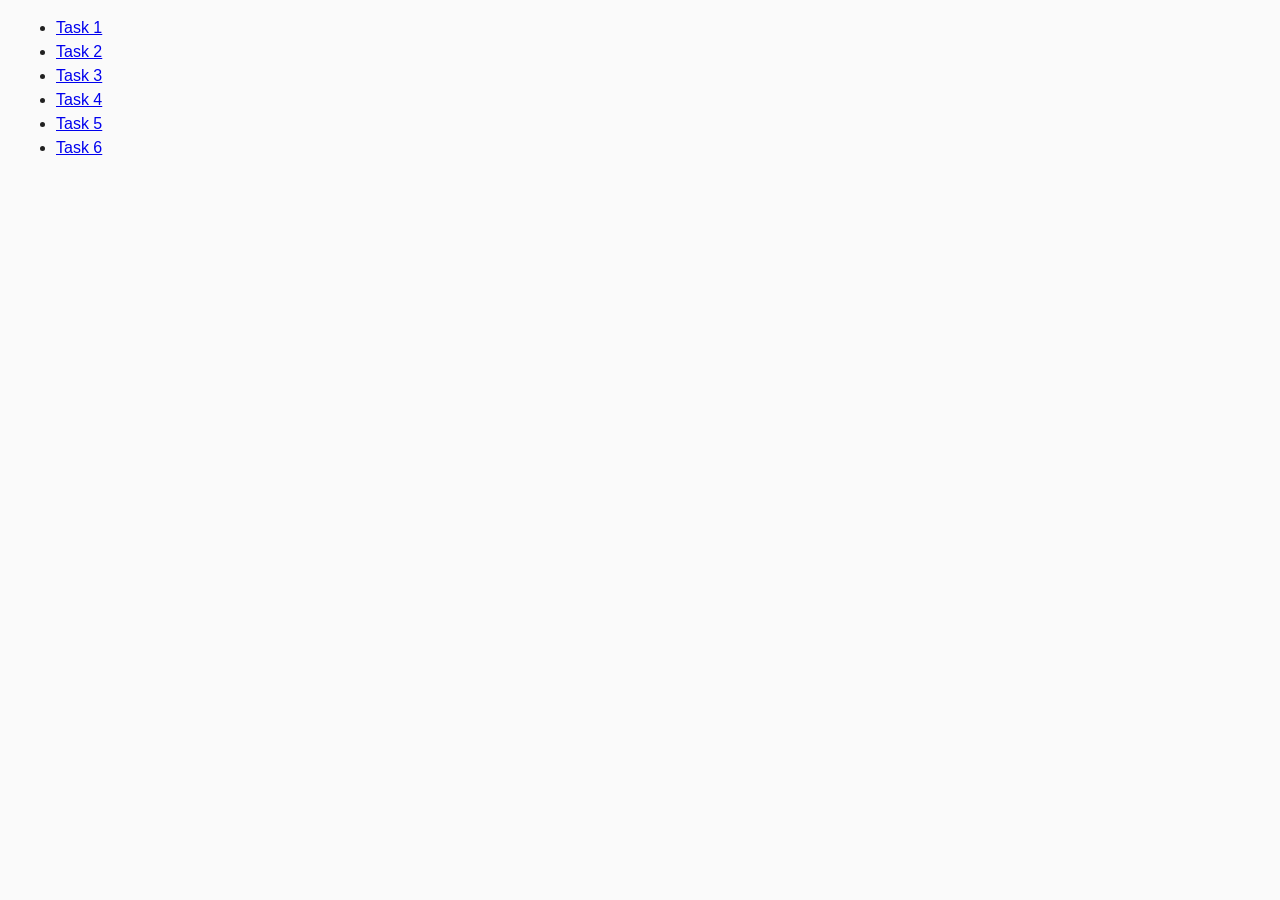
<file: index.html>
<!DOCTYPE html>
<html lang="en">
    <head>
        <meta charset="UTF-8" />
        <meta http-equiv="X-UA-Compatible" content="IE=edge" />
        <meta name="viewport" content="width=device-width, initial-scale=1.0" />
        <title>Homework 7</title>
        <link rel="stylesheet" href="./css/common.css" />
    </head>
    <body>
        <ul>
            <li><a href="./task-1.html">Task 1</a></li>
            <li><a href="./task-2.html">Task 2</a></li>
            <li><a href="./task-3.html">Task 3</a></li>
            <li><a href="./task-4.html">Task 4</a></li>
            <li><a href="./task-5.html">Task 5</a></li>
            <li><a href="./task-6.html">Task 6</a></li>
        </ul>
    </body>
</html>
</file>
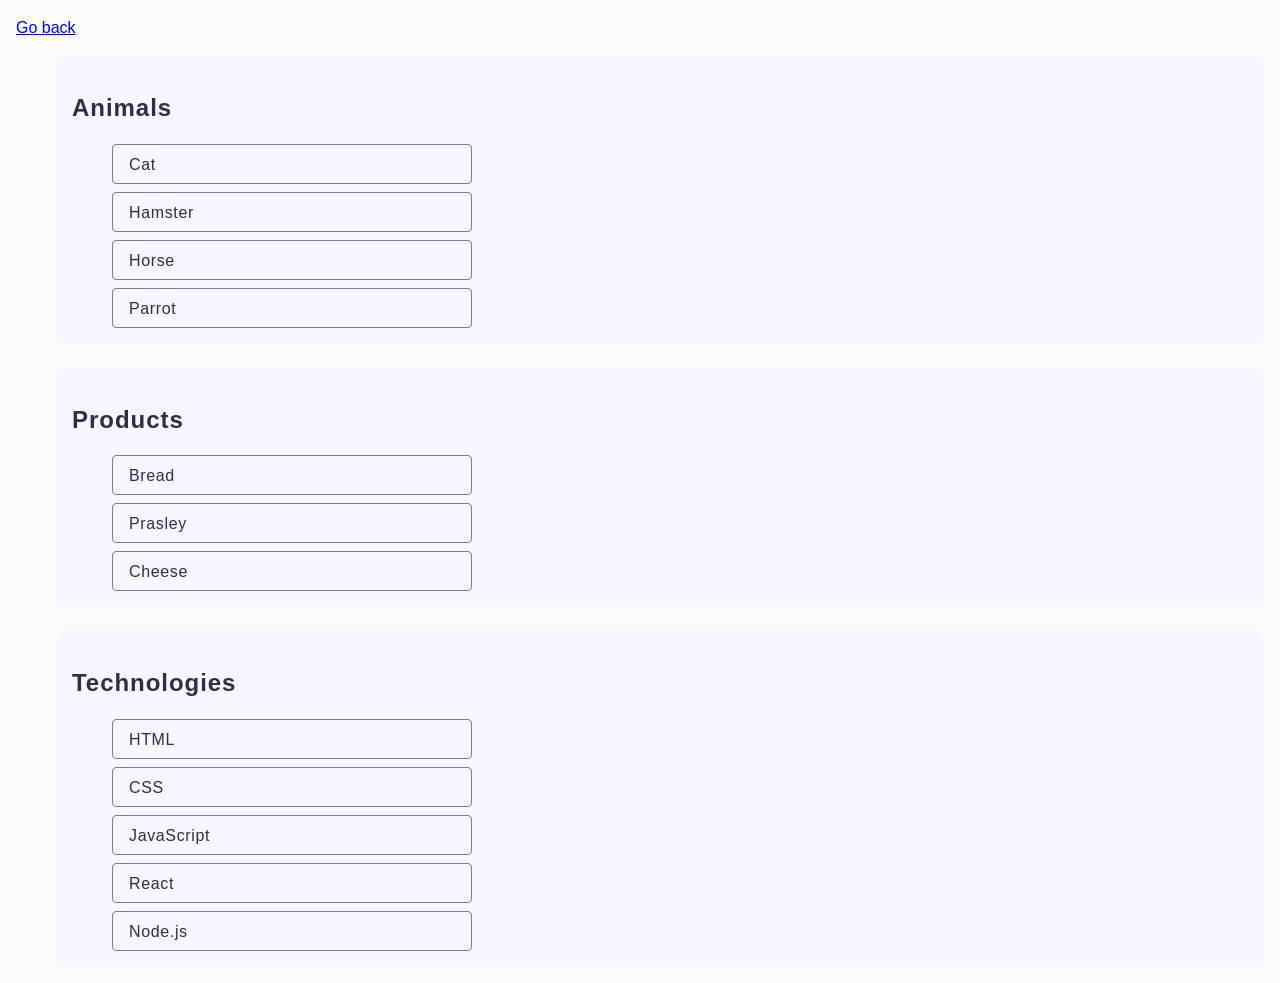
<file: task-1.html>
<!DOCTYPE html>
<html lang="en">
    <head>
        <meta charset="UTF-8" />
        <meta http-equiv="X-UA-Compatible" content="IE=edge" />
        <meta name="viewport" content="width=device-width, initial-scale=1.0" />
        <title>Task 1</title>
        <link rel="stylesheet" href="./css/common.css" />
    </head>
    <body>
        <p><a href="./index.html">Go back</a></p>

        <ul id="categories">
            <li class="item">
                <h2>Animals</h2>

                <ul>
                    <li>Cat</li>
                    <li>Hamster</li>
                    <li>Horse</li>
                    <li>Parrot</li>
                </ul>
            </li>
            <li class="item">
                <h2>Products</h2>

                <ul>
                    <li>Bread</li>
                    <li>Prasley</li>
                    <li>Cheese</li>
                </ul>
            </li>
            <li class="item">
                <h2>Technologies</h2>

                <ul>
                    <li>HTML</li>
                    <li>CSS</li>
                    <li>JavaScript</li>
                    <li>React</li>
                    <li>Node.js</li>
                </ul>
            </li>
        </ul>

        <script src="./js/task-1.js" type="module"></script>
    </body>
</html>
</file>
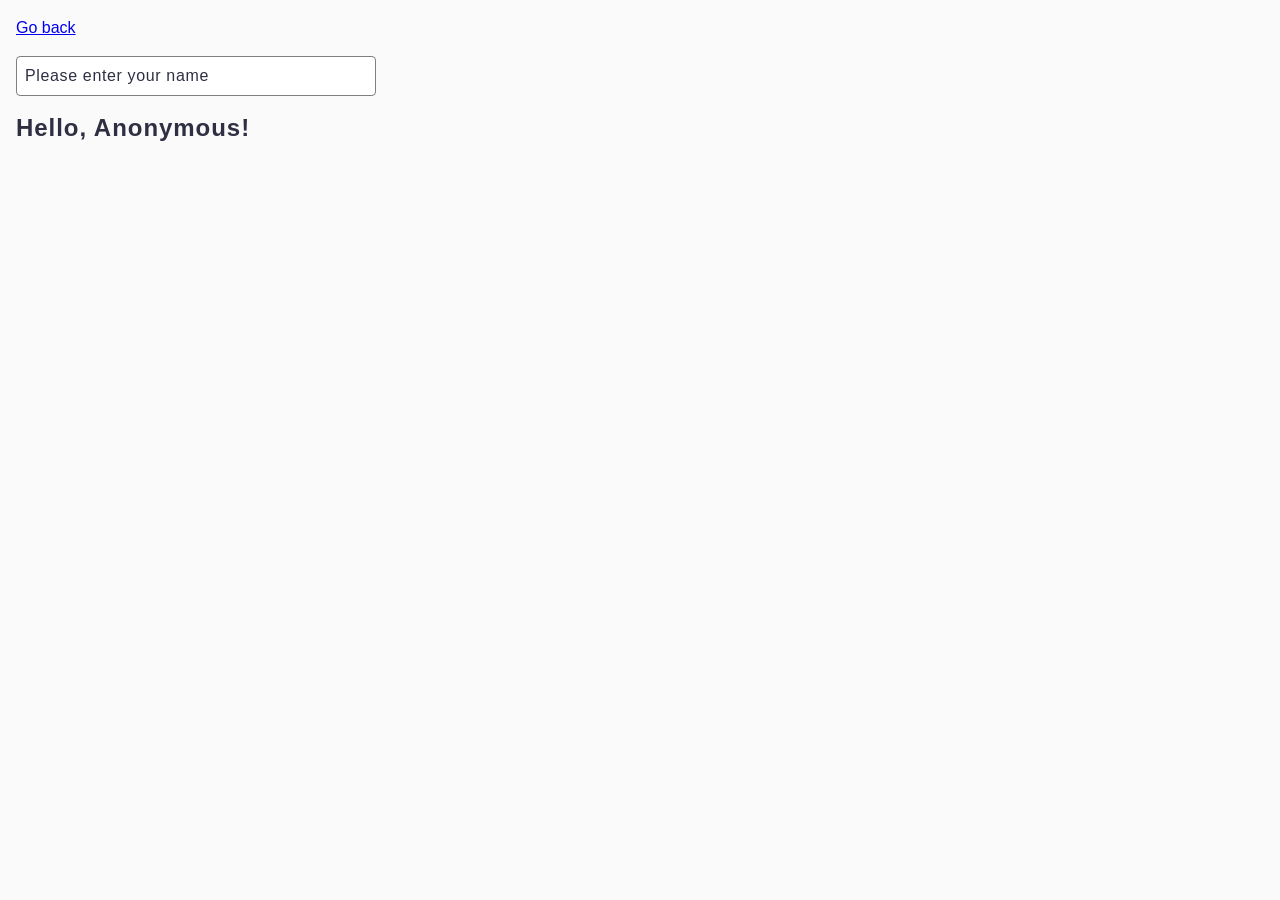
<file: task-3.html>
<!DOCTYPE html>
<html lang="en">
    <head>
        <meta charset="UTF-8" />
        <meta http-equiv="X-UA-Compatible" content="IE=edge" />
        <meta name="viewport" content="width=device-width, initial-scale=1.0" />
        <title>Task 3</title>
        <link rel="stylesheet" href="./css/common.css" />
    </head>
    <body>
        <p><a href="./index.html">Go back</a></p>

        <input
            type="text"
            id="name-input"
            placeholder="Please enter your name"
            autocomplete="off"
        />
        <h1 class="main-title">
            Hello, <span id="name-output">Anonymous</span>!
        </h1>

        <script src="./js/task-3.js" type="module"></script>
    </body>
</html>
</file>
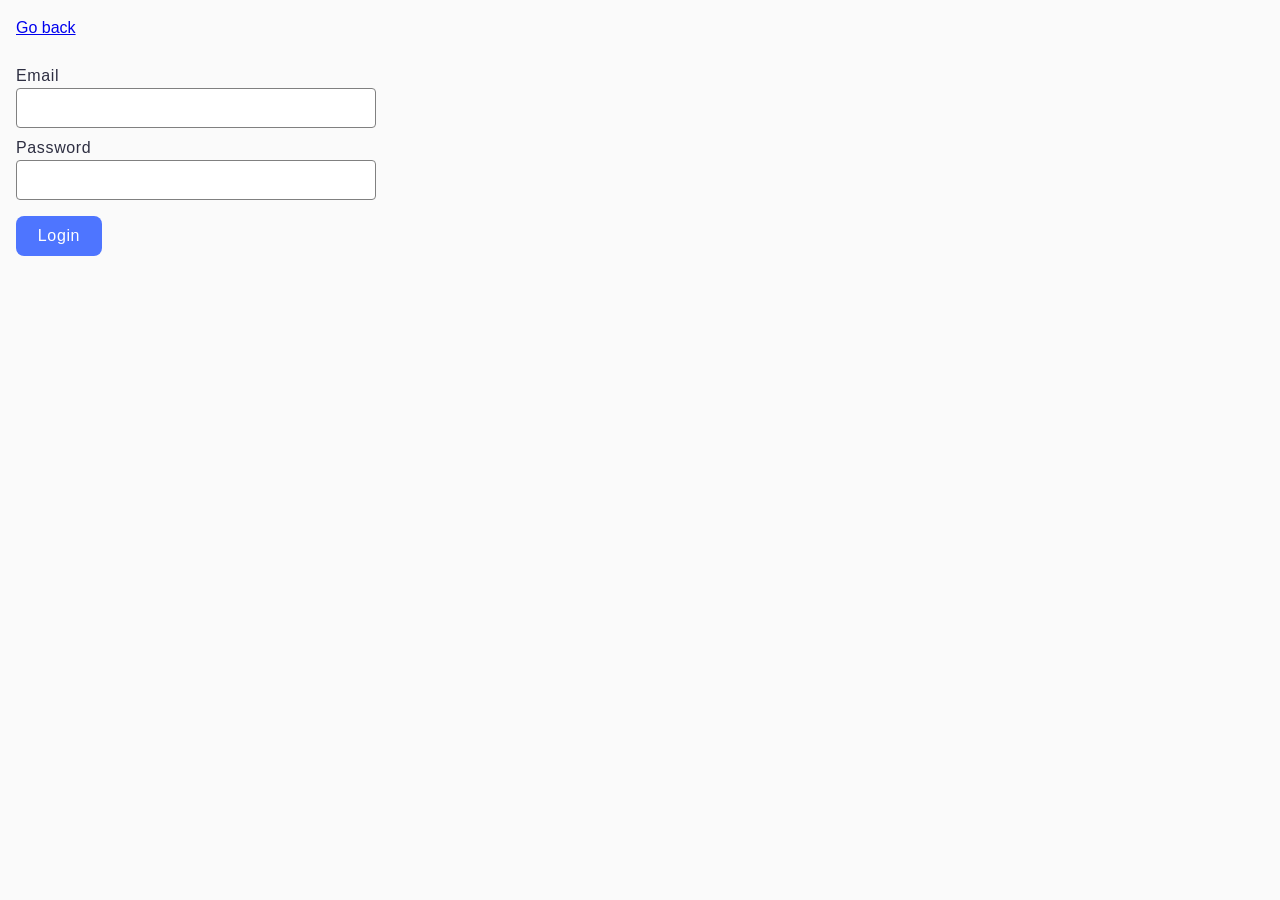
<file: task-4.html>
<!DOCTYPE html>
<html lang="en">
    <head>
        <meta charset="UTF-8" />
        <meta http-equiv="X-UA-Compatible" content="IE=edge" />
        <meta name="viewport" content="width=device-width, initial-scale=1.0" />
        <title>Task 4</title>
        <link rel="stylesheet" href="./css/common.css" />
    </head>
    <body>
        <p><a href="./index.html">Go back</a></p>

        <form class="login-form">
            <label>
                Email
                <input type="email" name="email" autocomplete="off" />
            </label>
            <label>
                Password
                <input type="password" name="password" autocomplete="off" />
            </label>
            <button type="submit">Login</button>
        </form>

        <script src="./js/task-4.js" type="module"></script>
    </body>
</html>
</file>
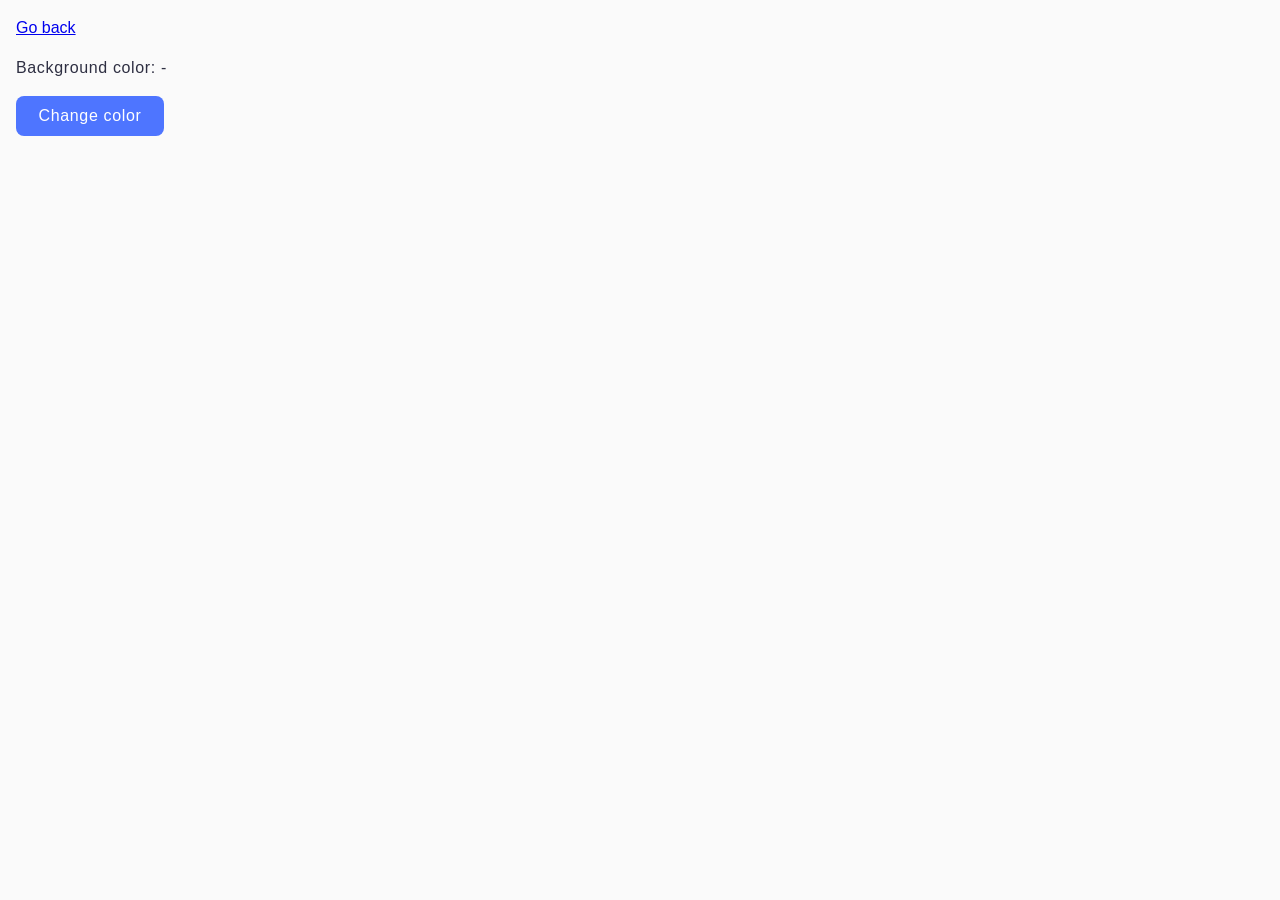
<file: task-5.html>
<!DOCTYPE html>
<html lang="en">
  <head>
    <meta charset="UTF-8" />
    <meta http-equiv="X-UA-Compatible" content="IE=edge" />
    <meta name="viewport" content="width=device-width, initial-scale=1.0" />
    <title>Task 5</title>
    <link rel="stylesheet" href="./css/common.css" />
  </head>
  <body>
    <p><a href="./index.html">Go back</a></p>

    <div class="widget">
      <p>Background color: <span class="color">-</span></p>
      <button type="button" class="change-color">Change color</button>
    </div>

    <script src="./js/task-5.js" type="module"></script>
  </body>
</html>
</file>
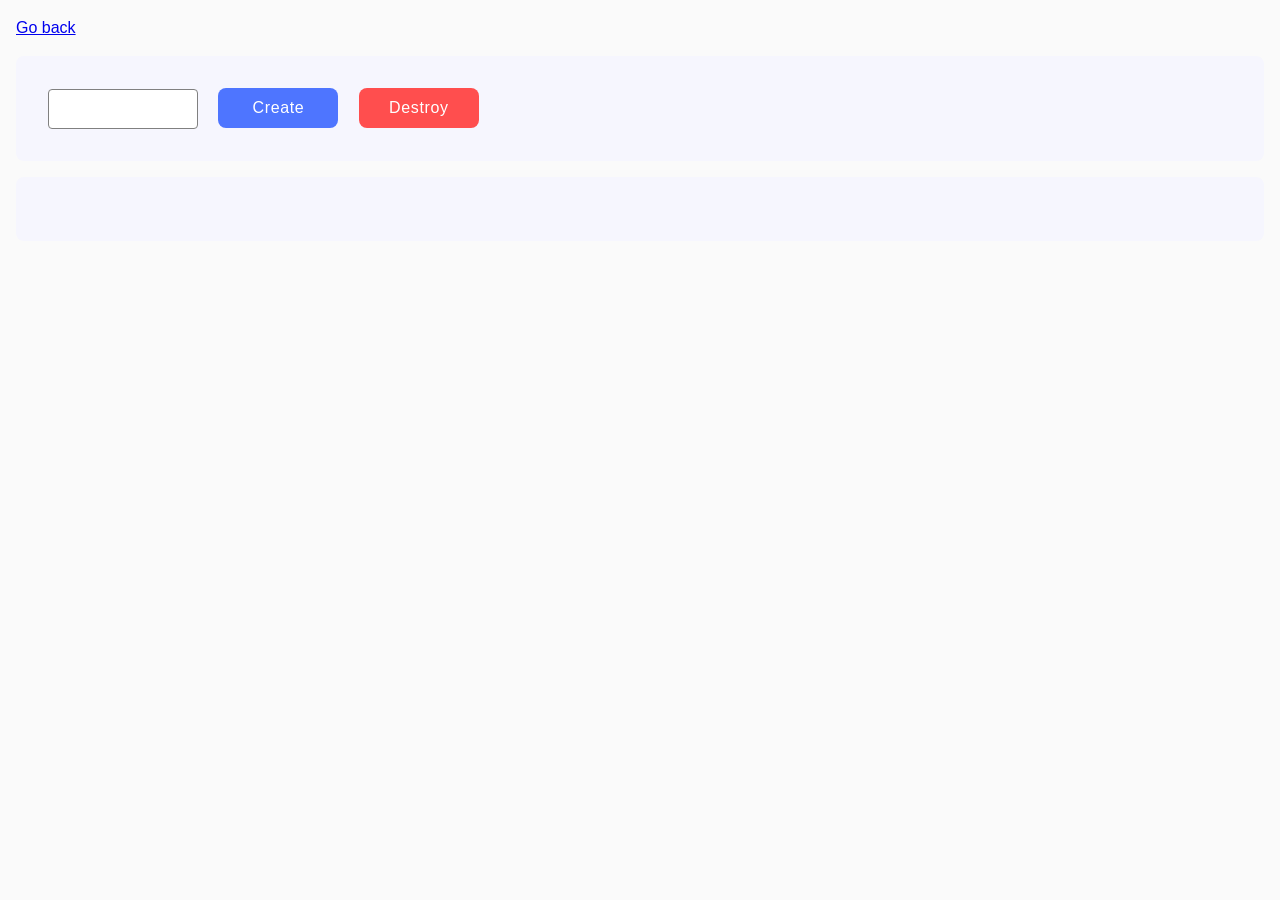
<file: task-6.html>
<!DOCTYPE html>
<html lang="en">
    <head>
        <meta charset="UTF-8" />
        <meta http-equiv="X-UA-Compatible" content="IE=edge" />
        <meta name="viewport" content="width=device-width, initial-scale=1.0" />
        <title>Task 6</title>
        <link rel="stylesheet" href="./css/common.css" />
    </head>
    <body>
        <p><a href="./index.html">Go back</a></p>

        <div id="controls">
            <input type="number" min="1" max="100" step="1" />
            <button type="button" data-create>Create</button>
            <button type="button" data-destroy>Destroy</button>
        </div>

        <div id="boxes"></div>

        <script src="./js/task-6.js" type="module"></script>
    </body>
</html>
</file>
<file: css/common.css>
* {
    box-sizing: border-box;
}

body {
    margin: 16px;
    font-family: -apple-system, BlinkMacSystemFont, "Segoe UI", Roboto, Oxygen,
        Ubuntu, Cantarell, "Open Sans", "Helvetica Neue", sans-serif;
    -webkit-font-smoothing: antialiased;
    -moz-osx-font-smoothing: grayscale;
    input::-webkit-outer-spin-button,
    input::-webkit-inner-spin-button {
        -webkit-appearance: none;
        margin: 0;
    }
    background-color: #fafafa;
    color: #212121;
    line-height: 1.5;
}

/* task-1 */

.item {
    background-color: #f6f6fe;
    border-radius: 8px;
    padding: 16px;

    list-style-type: none;
}

.item:not(:last-child) {
    margin-bottom: 24px;
}

.item > h2 {
    font-family: "Montserrat", sans-serif;
    font-weight: 600;
    font-size: 24px;
    line-height: 1.33;
    letter-spacing: 0.04em;
    color: #2e2f42;
}

.item li {
    list-style-type: none;
    border: 1px solid #808080;
    border-radius: 4px;
    width: 360px;
    height: 40px;

    font-family: "Montserrat", sans-serif;
    font-weight: 400;
    font-size: 16px;
    letter-spacing: 0.04em;
    color: #2e2f42;
    padding-left: 16px;
    padding-top: 8px;
}

.item li:not(:last-child) {
    margin-bottom: 8px;
}

/* task-2 */

.gallery {
    width: 1128px;
    padding: 0;
    margin: 0 auto;

    display: flex;
    flex-wrap: wrap;
    gap: 24px;

    list-style-type: none;
}

.list-item img {
    width: 360px;
    height: 300px;
    object-fit: cover;
}

/* task-3 */

#name-input {
    border: 1px solid #808080;
    border-radius: 4px;
    width: 360px;
    height: 40px;
    padding: 8px;

    margin-bottom: 16px;
    outline: none;

    font-family: "Montserrat", sans-serif;
    font-weight: 400;
    font-size: 16px;
    letter-spacing: 0.04em;
    color: #2e2f42;

    transition: border-color 250ms linear;
}

#name-input::placeholder {
    font-family: "Montserrat", sans-serif;
    font-weight: 400;
    font-size: 16px;
    line-height: 1.5;
    letter-spacing: 0.04em;
    color: #2e2f42;
}

#name-input:hover {
    border-color: #000;
}

#name-input:focus {
    border-color: #808080;
}

.main-title {
    padding: 0;
    margin: 0;

    font-family: "Montserrat", sans-serif;
    font-weight: 600;
    font-size: 24px;
    line-height: 1.33;
    letter-spacing: 0.04em;
    color: #2e2f42;
}

/* task-4 */

.login-form {
    display: flex;
    flex-direction: column;
}

.login-form label {
    display: flex;
    flex-direction: column;

    font-family: "Montserrat", sans-serif;
    font-weight: 400;
    font-size: 16px;
    letter-spacing: 0.04em;
    color: #2e2f42;
    margin-top: 8px;
}

.login-form input {
    width: 360px;
    height: 40px;
    padding: 8px;

    border: 1px solid #808080;
    border-radius: 4px;
    outline: none;

    transition: border-color 250ms linear;
}

.login-form input:hover {
    border-color: #000;
}

.login-form input:focus {
    border-color: #808080;
}

.login-form button {
    border-radius: 8px;
    border: none;
    padding: 8px 16px;
    width: 86px;
    height: 40px;

    background: #4e75ff;

    font-family: "Montserrat", sans-serif;
    font-weight: 500;
    font-size: 16px;
    letter-spacing: 0.04em;
    color: #fff;

    margin-top: 16px;

    transition: background-color 250ms linear;
}

.login-form button:hover {
    background-color: #6c8cff;
}

/* task-5 */

.widget > p {
    font-family: "Montserrat", sans-serif;
    font-weight: 400;
    font-size: 16px;
    letter-spacing: 0.04em;
    color: #2e2f42;
    margin-bottom: 16px;
}

.change-color {
    border-radius: 8px;
    border: none;
    padding: 8px 16px;
    width: 148px;
    height: 40px;
    background-color: #4e75ff;

    font-family: "Montserrat", sans-serif;
    font-weight: 500;
    font-size: 16px;
    letter-spacing: 0.04em;
    color: #fff;

    transition: background-color 250ms linear;
}

.change-color:hover {
    background-color: #6c8cff;
}

/* task-6 */

#controls {
    border-radius: 8px;
    padding: 32px;

    margin-bottom: 16px;
    background-color: #f6f6fe;
}

#controls input {
    border: 1px solid #808080;
    border-radius: 4px;
    width: 150px;
    height: 40px;

    text-align: center;
    outline: none;
    margin-right: 16px;

    transition: border-color 250ms linear;
}

#controls input:hover {
    border-color: #000;
}

#controls input:focus {
    border-color: #808080;
}

#controls button {
    border-radius: 8px;
    padding: 8px 16px;
    width: 120px;
    height: 40px;

    border: none;

    font-family: "Montserrat", sans-serif;
    font-weight: 500;
    font-size: 16px;
    letter-spacing: 0.04em;
    color: #fff;

    transition: background-color 250ms linear;
}

#controls button[data-create] {
    background-color: #4e75ff;
    margin-right: 16px;
}

#controls button[data-destroy] {
    background-color: #ff4e4e;
}

#controls button[data-create]:hover {
    background-color: #6c8cff;
}

#controls button[data-destroy]:hover {
    background-color: #ff7070;
}

#boxes {
    display: flex;
    flex-wrap: wrap;
    gap: 44px;

    border-radius: 8px;
    padding: 32px;
    background: #f6f6fe;
}
</file>
